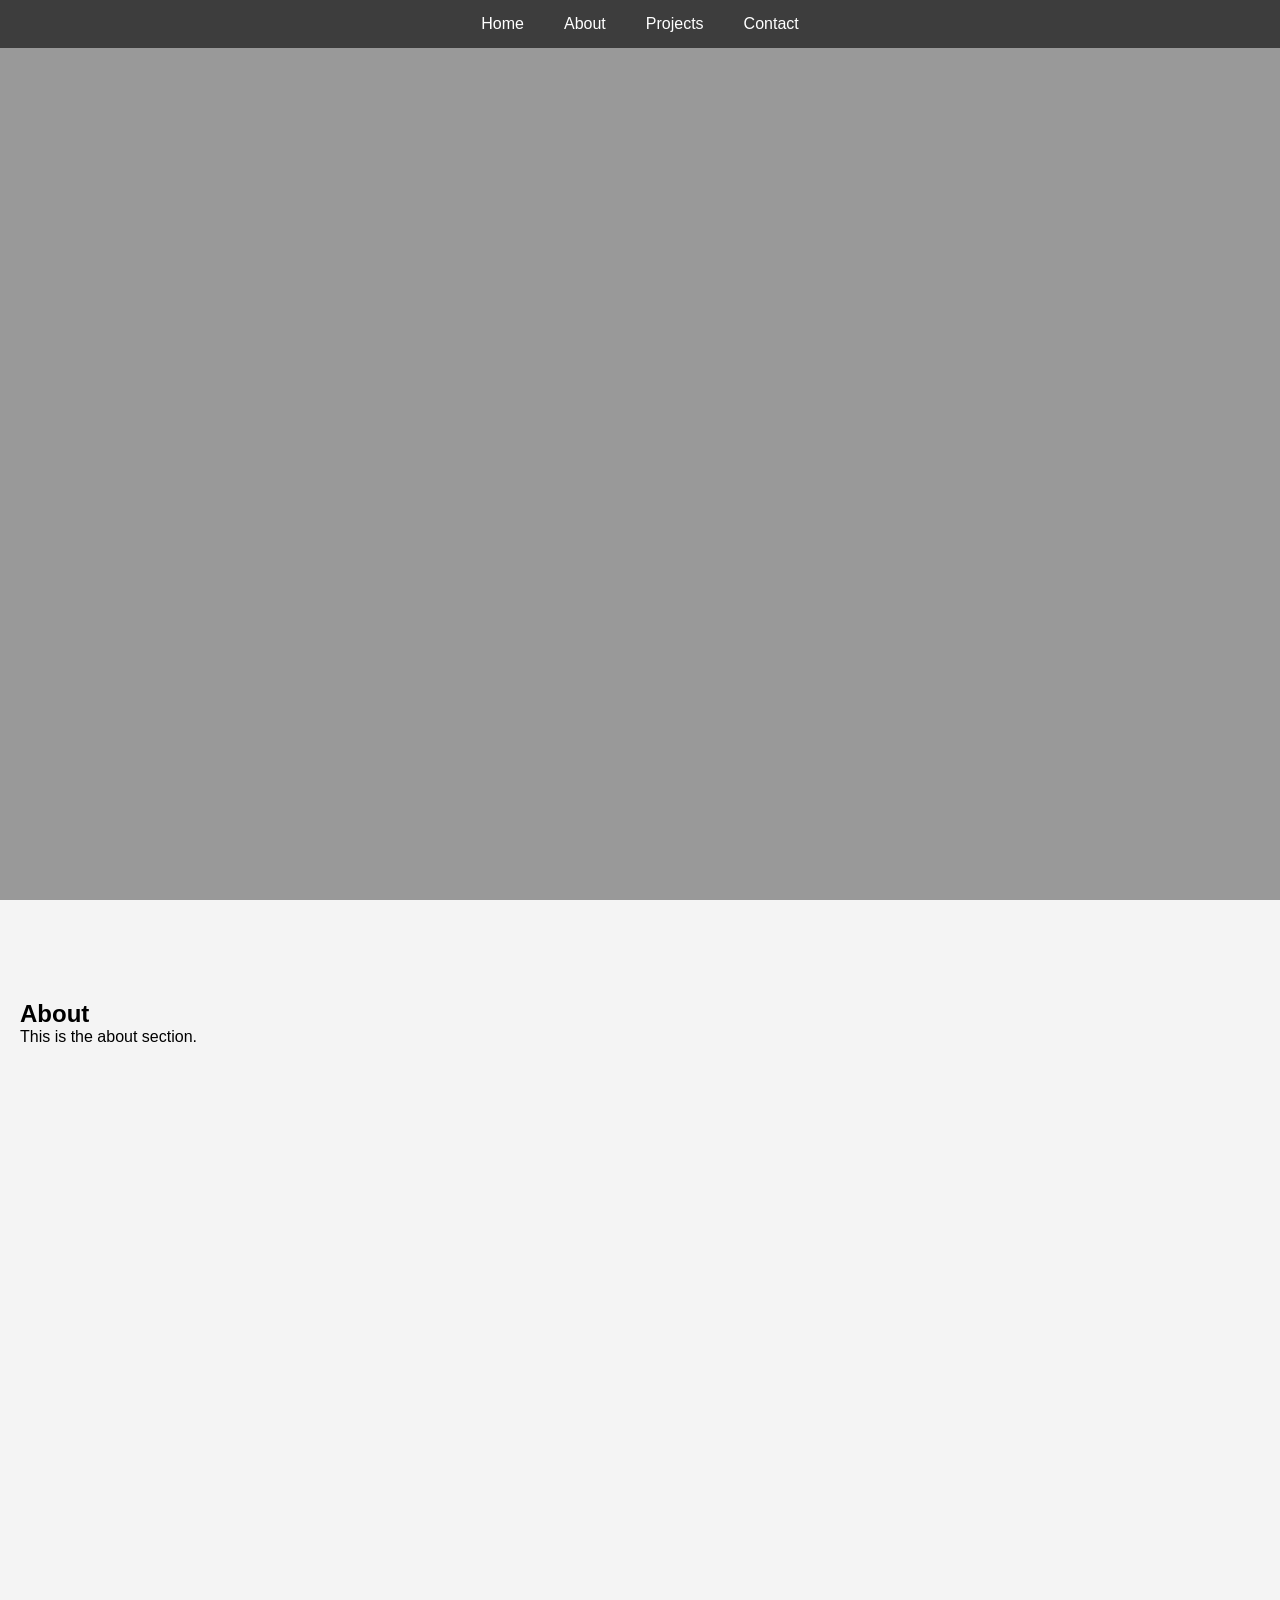
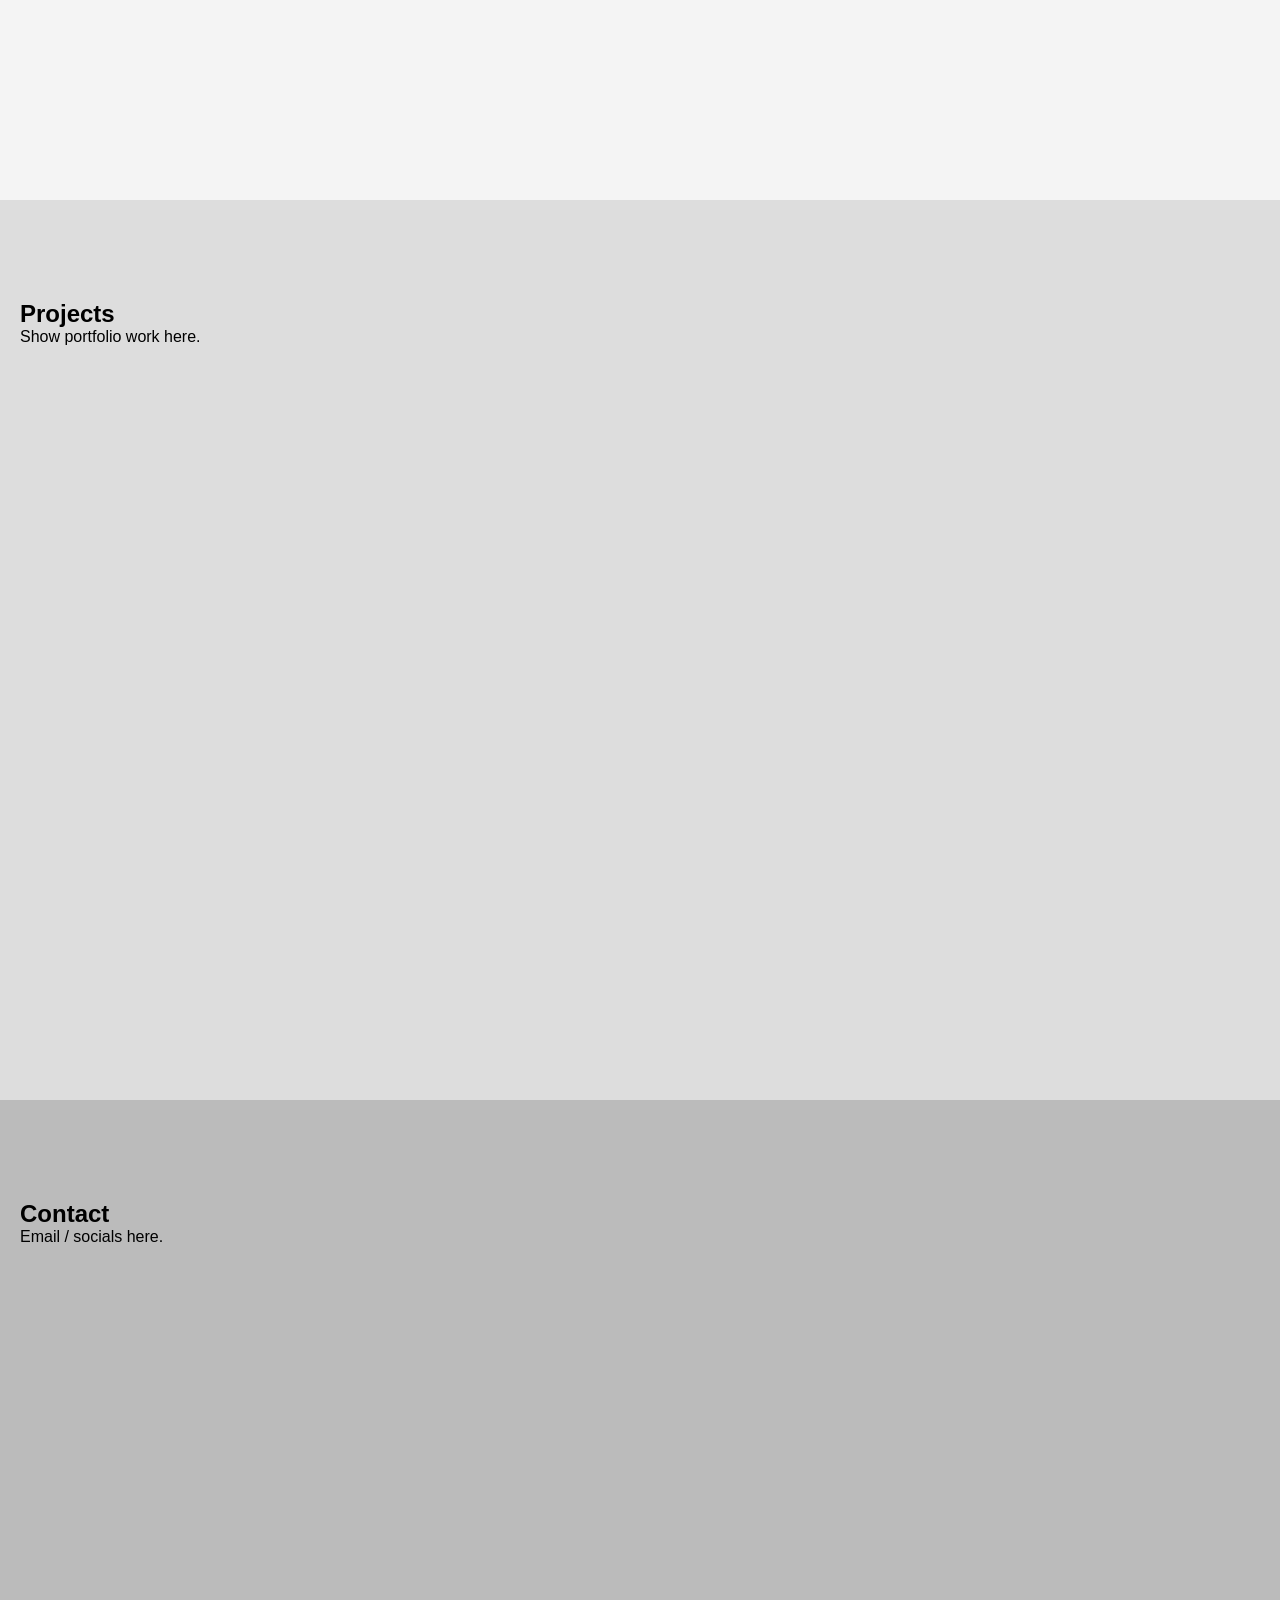
<file: index2.html>
<!DOCTYPE html>
<html lang="en">
<head>
  <meta charset="UTF-8" />
  <meta name="viewport" content="width=device-width, initial-scale=1.0"/>
  <title>Portfolio</title>
  <link rel="stylesheet" href="styles.css"/>
</head>
<body>

<!-- NAVBAR -->
<nav>
  <ul>
    <li><a href="#hero">Home</a></li>
    <li><a href="#about">About</a></li>
    <li><a href="#projects">Projects</a></li>
    <li><a href="#contact">Contact</a></li>
  </ul>
</nav>

<!-- HERO (VIDEO BACKGROUND) -->
<section id="hero">
  <div class="video-container">
    <iframe 
      src="https://www.youtube.com/embed/AHLg1NMqYGc?autoplay=1&mute=1&loop=1&playlist=AHLg1NMqYGc&controls=0&showinfo=0&modestbranding=1"
      frameborder="0"
      allow="autoplay; fullscreen">
    </iframe>
  </div>

  <div class="hero-content">
    <h1>Your Friend's Name</h1>
    <p>Creative Developer / Designer</p>
  </div>
</section>

<!-- ABOUT -->
<section id="about">
  <h2>About</h2>
  <p>This is the about section.</p>
</section>

<!-- PROJECTS -->
<section id="projects">
  <h2>Projects</h2>
  <p>Show portfolio work here.</p>
</section>

<!-- CONTACT -->
<section id="contact">
  <h2>Contact</h2>
  <p>Email / socials here.</p>
</section>

<script src="script.js"></script>
</body>
</html>
</file>
<file: styles.css>
/* RESET */
* {
  margin: 0;
  padding: 0;
  box-sizing: border-box;
  font-family: sans-serif;
}
background-attachment: fixed;
/* SMOOTH SCROLL */
html {
  scroll-behavior: smooth;
}

/* NAVBAR */
nav {
  position: fixed;
  width: 100%;
  top: 0;
  background: rgba(0,0,0,0.6);
  padding: 15px;
  z-index: 1000;
}

nav ul {
  display: flex;
  justify-content: center;
  list-style: none;
}

nav ul li {
  margin: 0 20px;
}

nav ul li a {
  color: white;
  text-decoration: none;
}

/* HERO SECTION */
#hero {
  position: relative;
  height: 100vh;
  overflow: hidden;
}

#hero::after {
  content: "";
  position: absolute;
  width: 100%;
  height: 100%;
  background: rgba(0,0,0,0.4);
  top: 0;
  left: 0;
}

/* VIDEO BACKGROUND */
.video-container {
  position: absolute;
  top: 0;
  left: 0;
  width: 100%;
  height: 100%;
  z-index: -1;
}

.video-container iframe {
  position: absolute;
  top: 50%;
  left: 50%;
  transform: translate(-50%, -50%);
  pointer-events: none;

  width: 100vw;
  height: 56.25vw; /* 9/16 ratio */
  min-width: 177.78vh;
  min-height: 100vh;
}

/* CENTER TEXT */
.hero-content {
  position: absolute;
  top: 50%;
  left: 50%;
  transform: translate(-50%, -50%);
  color: white;
  text-align: center;
}

/* GENERAL SECTIONS */
section {
  padding: 100px 20px;
  min-height: 100vh;
}

#about { background: #f4f4f4; }
#projects { background: #ddd; }
#contact { background: #bbb; }
.video-scroll {
  display: flex;
  overflow-x: auto;
  gap: 15px;
  padding: 20px 0;

  scroll-behavior: smooth;
}

/* Hide scrollbar (clean look) */
.video-scroll::-webkit-scrollbar {
  display: none;
}

.thumb {
  width: 200px;
  border-radius: 10px;
  cursor: pointer;
  transition: transform 0.3s, opacity 0.3s;
  opacity: 0.7;
}

.thumb:hover {
  transform: scale(1.05);
  opacity: 1;
}

.thumb.active {
  border: 3px solid #fff;
  opacity: 1;
}

#mainPlayer {
  border-radius: 15px;
  margin-top: 20px;
  box-shadow: 0 10px 40px rgba(0,0,0,0.5);
}

.carousel-controls {
  display: flex;
  justify-content: space-between;
  margin-bottom: 10px;
}

.carousel-controls button {
  background: rgba(0,0,0,0.6);
  color: white;
  border: none;
  padding: 10px 15px;
  cursor: pointer;
  border-radius: 5px;
}

.carousel-wrapper {
  position: relative;
}

/* ARROW BUTTONS */
.arrow {
  position: absolute;
  top: 50%;
  transform: translateY(-50%);
  z-index: 10;

  background: rgba(0,0,0,0.6);
  color: white;
  border: none;
  padding: 12px 16px;
  cursor: pointer;
  font-size: 18px;
  border-radius: 50%;
}

/* LEFT + RIGHT POSITIONING */
.arrow.left {
  left: -10px;
}

.arrow.right {
  right: -10px;
}
</file>
